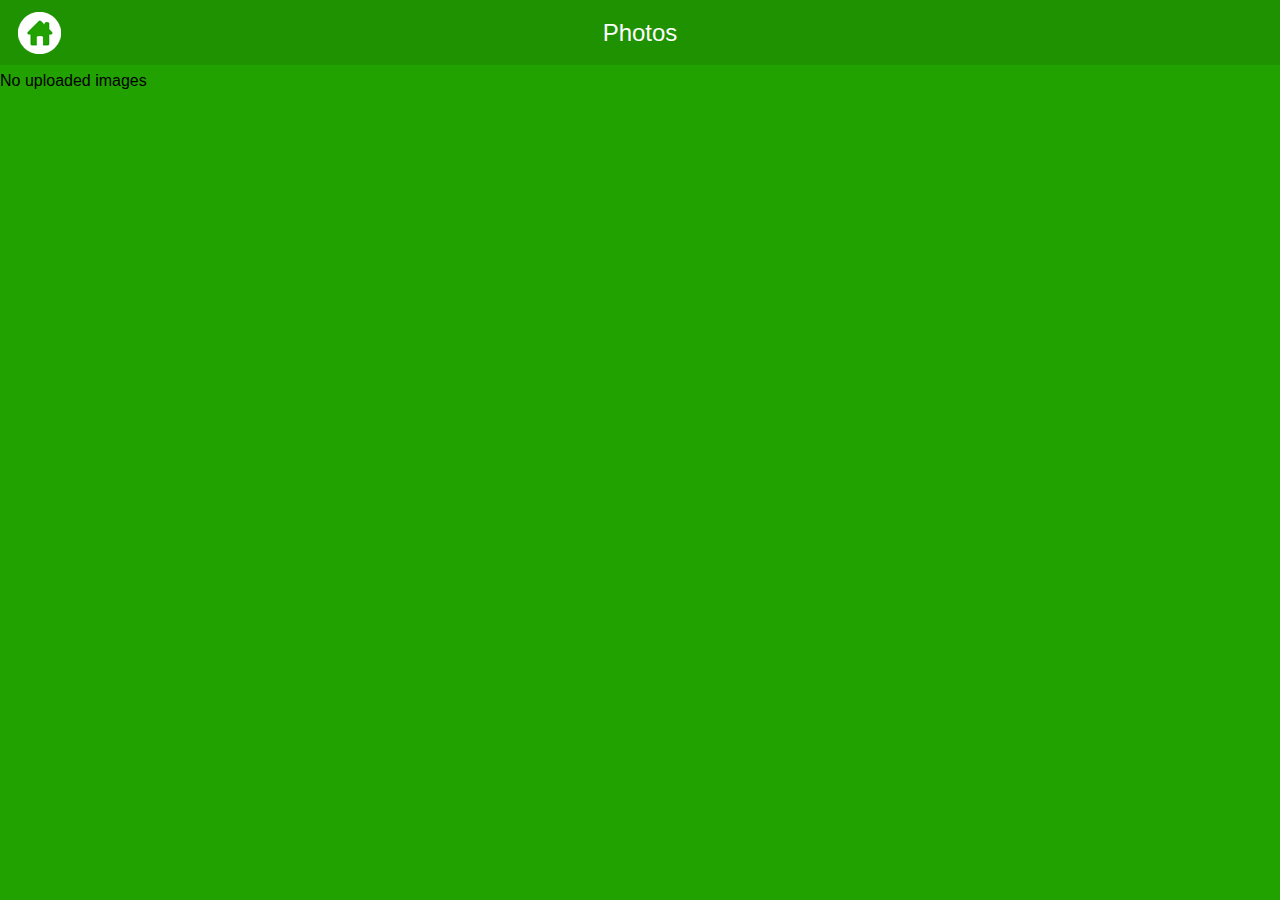
<file: photosub.html>
<!DOCTYPE html PUBLIC "-//W3C//DTD XHTML 1.0 Transitional//EN" "http://www.w3.org/TR/xhtml1/DTD/xhtml1-transitional.dtd">
<html xmlns="http://www.w3.org/1999/xhtml">
<head>
<meta http-equiv="Content-Type" content="text/html; charset=utf-8" />
<title>Wooden Theme</title>
<meta name="viewport" content="width=device-width, initial-scale=1">
<meta name="apple-mobile-web-app-capable" content="yes">
<link rel="stylesheet" href="css/jquery.mobile-1.4.0.css" />
<link rel="stylesheet" href="css/theme.css" />
<link rel="stylesheet" href="css/common_layout.css" />
<!--ThemeSetting-->
<script src="js/jquery-1.6.1.min.js"></script>
<script src="js/jquery.mobile-1.4.0.js"></script>
<script type="text/javascript">
   $(document).ready(function() {
      $('#back-link').click(function() {
         history.go(-1) 
       });
   });
</script>
<script type="text/javascript">
$(document).ready(function(){
  $(".ui-header h1").addClass("ui-title");
});
</script>
<!-- Photo Gallery settings starts here -->
<link rel="stylesheet" href="css/photoswipe.css" />
<link rel="stylesheet" href="css/styles.css" />
<script type="text/javascript" src="js/simple-inheritance.min.js"></script>
<script type="text/javascript" src="js/code-photoswipe-1.0.11.js"></script>
<script type="text/javascript">
		
		/*
		 This example shows how to set up the gallery without
		 using the Code.photoSwipe() helper or the $.photoSwipe() jQuery plugin.
		 
		 The example finds the Gallery container, then finds all anchor tags in 
		 the container (thumbnails).
		 
		 It then sets a click event listener on the container.
		 
		 When the user clicks the container, it checks to see if an image has been
		 clicked (i.e. a thumbnail).
		 
		 It then attempts to find the index number of the thumbnail clicked 
		 (from our list of thumbnails) and starts PhotoSwipe at that index.
		 */
		 
		if(typeof document.querySelectorAll === 'function') {
			
			document.addEventListener('DOMContentLoaded', function(){
				
				// Find the element holding our photos
				var galleryEl = document.getElementById('Gallery');
				
				
				// Find all the photos in our gallery
				var thumbEls = galleryEl.querySelectorAll('a');
				
				if (thumbEls.length < 1) {
					return;
				}
				
				// Set options (optional)
				Code.PhotoSwipe.Current.setOptions({
					loop: false
				});
				
				
				// Tell PhotoSwipe about the photos
				Code.PhotoSwipe.Current.setImages(thumbEls);
				
				
				// Listen out for when the user clicks the gallery
				galleryEl.addEventListener('click', function(e){
					
					// If we clicked an image, start the gallery at that image
					if (e.target.nodeName !== 'IMG'){
						return;
					}
					
					e.preventDefault();
					
					var linkEl = e.target.parentNode;
					
					var startingIndex = 0;
					for (startingIndex; startingIndex<thumbEls.length; startingIndex++){
						if (thumbEls[startingIndex] === linkEl){
							break;
						}
					}
					
					// Start PhotoSwipe
					Code.PhotoSwipe.Current.show(startingIndex);
				
				}, false);
			
			
			}, false); 
			
		}
		
	</script>
<!-- Photo Gallery Settings Ends Here -->

<style type="text/css">
img {
	max-width:100%;
}
</style>
</head>

<body class="theme_bg">
<!-- Start of first page -->
<div data-role="page" id="theme_layout"> 
  
  <!-- Header Starts Here 
  <div data-role="header"> <a class="refresh_link" id="back-link" href="#"><img src="images/home_icon.png" alt="refresh icon" /></a>
    <h1>Photos</h1>
    <a class="help_link"><img src="images/help_icon.png" alt="help icon" /></a> </div>-->
	
    <!-- Header Starts Here -->
  <div data-role="header" role="banner" class="ui-header ui-bar-inherit"> 
  <a href="index.html" class="refresh_link ui-link ui-btn-left ui-btn ui-shadow ui-corner-all" data-role="button" rel="external" data-ajax="false" role="button"><img alt="home icon" src="images/home_icon.png"></a>
    <h1>Photos</h1>
    <a class="help_link ui-link ui-btn-right ui-btn ui-shadow ui-corner-all" data-role="button" role="button"><img alt="help icon" src="images/help_icon.png"></a> </div>
  <!-- /header ends here --> 
  <!-- Photo Gallery Starts Here -->
  <div id="Gallery">
	<!-- Gallery Code Starts Here -->
		<div class="gallery-row">
	
			<p>No uploaded images</p> 
            
		</div>
        
        </div>
  <!-- Gallery Code Ends Here -->
  
  
  
  <!-- Photo Gallery Ends Here --> 
  
</div>
<!-- /page --> 

</body>
</html>
</file>
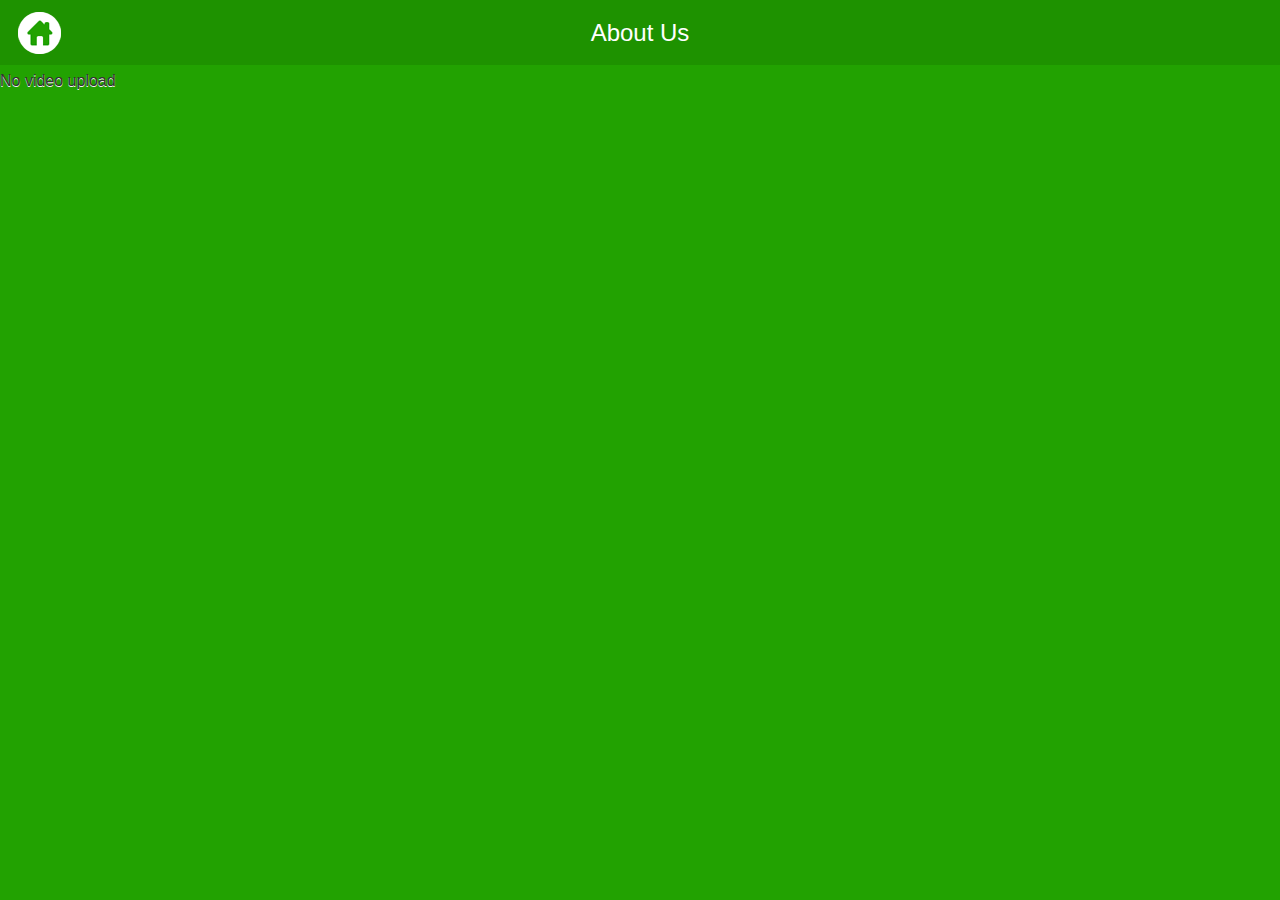
<file: video.html>
<!DOCTYPE html PUBLIC "-//W3C//DTD XHTML 1.0 Transitional//EN" "http://www.w3.org/TR/xhtml1/DTD/xhtml1-transitional.dtd">
<html xmlns="http://www.w3.org/1999/xhtml">
<head>
<meta http-equiv="Content-Type" content="text/html; charset=utf-8" />
<title>Wooden Theme Video Gallery</title>
<meta name="viewport" content="width=device-width, initial-scale=1">
<meta name="apple-mobile-web-app-capable" content="yes">
<link rel="stylesheet" href="css/jquery.mobile-1.4.0.css" />
<link rel="stylesheet" href="css/theme.css" />
<link rel="stylesheet" href="css/common_layout.css" />
<!--ThemeSetting-->
<script src="js/jquery_1.9.1.js"></script>
<script src="js/jquery.mobile-1.4.0.js"></script>
<script type="text/javascript">
   $(document).ready(function() {
      $('#back-link').click(function() {
         history.go(-1) 
       });
   });
</script>
<link rel="stylesheet" href="css/styles.css" />
<!-- Photo Gallery settings starts here
<link rel="stylesheet" href="css/photoswipe.css" />
<script type="text/javascript" src="js/simple-inheritance.min.js"></script>
<script type="text/javascript" src="js/code-photoswipe-1.0.11.js"></script>
<!-- Photo Gallery Settings Ends Here -->

<style type="text/css">
img {
	max-width:100%;
}
</style>
<script type="text/javascript">
$(document).ready(function(){
  $(".ui-header h1").addClass("ui-title");
});
</script>
</head>

<body>
<!-- Start of first page -->
<div data-role="page" id="theme_layout" class="theme_bg"> 
  
  <!-- Header Starts Here
  <div data-role="header"> <a class="refresh_link" id="back-link" href="#"><img src="images/home_icon.png" alt="home icon" /></a>
    <h1>About Us</h1>
    <a class="help_link"><img src="images/help_icon.png" alt="help icon" /></a> </div>
  /header ends here --> 
  <!-- Header Starts Here -->
  <div data-role="header" role="banner" class="ui-header ui-bar-inherit">
  <a href="index.html" class="refresh_link ui-link ui-btn-left ui-btn ui-shadow ui-corner-all" data-role="button" rel="external" data-ajax="false" role="button"><img alt="home icon" src="images/home_icon.png"></a>
    <h1>About Us</h1>
    <a class="help_link ui-link ui-btn-right ui-btn ui-shadow ui-corner-all" data-role="button" role="button"><img alt="help icon" src="images/help_icon.png"></a> </div>
  <!-- /header ends here --> 
  <!-- Video Gallery Starts Here -->
  <div id="Gallery" class="video_gallery_new">
	<!-- Gallery Code Starts Here -->
	<!-- 	<div class="gallery-row video_gallery">  -->
	
			<p>No video upload</p>
            
	<!-- 	</div>  -->
        
        </div>
  <!-- Gallery Code Ends Here -->
  
  
  
  <!-- Video Gallery Ends Here --> 
  
</div>
<!-- /page --> 

</body>
</html>
</file>
<file: css/theme.css>
.theme_bg{
	background:#22a201;
	min-width:320px;
	background-size:100% ;
	background-position: top center;
}
.logo{
	padding-top:28%;
	transition:all ease .3s;
	margin: 0 auto;
}

.ui-footer {
    background: none repeat scroll 0 0 rgba(0, 0, 0, 0) !important;
    border-bottom-width: 0;
    border-left-width: 0;
    border-right-width: 0;
    border-top: medium none !important;
}
.owl-demo .item{
	width:70px;
	height:70px;
	display:table-cell;
	/*background:url(../images/icon_bg.png) no-repeat;*/
	vertical-align:middle;
	text-align:center;
}
.ui-header{
	background:url("../images/header_bg.png") repeat scroll 0 0 rgba(0, 0, 0, 0) !important;
	border:none !important;
	border-bottom:none !important;
	
}
.ui-header a{
	box-shadow:none;
}
.ui-header .ui-title, .ui-footer .ui-title{
	text-shadow:none !important;
	color:#fff !important;
	font-size:24px;
	font-weight:normal;
	margin:0 23%;
}
.ui-icon-customrefresh:after {
	background-image: url("../images/refresh_icon.png");
	
}
.ui-icon-customrefresh:after{
	background-color:none;
	border:none;
	border-radius:none;
	height:42px;
	width:42px;
}
.ui-header .ui-btn-icon-notext{
	margin-top:11px;
}
.refresh_link,.help_link{
	border:none !important;
	background:none !important;
}
.refresh_link:hover,.refresh_link:active,.refresh_link:focus,.help_link:focus,.help_link:hover,.help_link:active{
	box-shadow:none !important;
}
.help_link{
	display:none !important;
}

/* custom setting of icons */
.app_feature_list a img{
	max-height:32px;
	max-width:32px;
}
<!--themebgcolor-->
</file>
<file: css/common_layout.css>
@font-face {
font-family:"Open Sans Light";
src:url("fonts/OpenSans-Light.eot?") format("eot"), url("fonts/OpenSans-Light.woff") format("woff"), url("fonts/OpenSans-Light.ttf") format("truetype"), url("fonts/OpenSans-Light.svg#OpenSans-Light") format("svg");
font-weight:normal;
font-style:normal;
}
@font-face {
font-family:"Open Sans";
src:url("fonts/OpenSans-Regular.eot?") format("eot"), url("fonts/OpenSans-Regular.woff") format("woff"), url("fonts/OpenSans-Regular.ttf") format("truetype"), url("fonts/OpenSans-Regular.svg#OpenSans") format("svg");
font-weight:normal;
font-style:normal;
}
@font-face {
font-family:"Open Sans Semibold";
src:url("fonts/OpenSans-Semibold.eot?") format("eot"), url("fonts/OpenSans-Semibold.woff") format("woff"), url("fonts/OpenSans-Semibold.ttf") format("truetype"), url("fonts/OpenSans-Semibold.svg#OpenSans-Semibold") format("svg");
font-weight:normal;
font-style:normal;
}
body {
	/*font-family:Open Sans,sans-serif;*/
	font-family:Arial, Helvetica, sans-serif !important;
	min-width:313px;
}
.clr{
	clear:both;
}
.app_feature_list{
	text-align:center;
	text-shadow:none;
	float:left;
	font-weight:normal;
	color:#fff !important;
	width:70px;
	/*font-family:Open Sans Semibold,sans-serif;*/
	font-family:Arial, Helvetica, sans-serif !important;
}
.app_feature_list label{
	height:36px;
	overflow:hidden;
	font-size:13px;
	word-wrap: break-word;
	cursor:pointer;
}

.no_data,.thankyou_msg{
	background: url(../images/header_bg.png);
    border-radius: 6px;
    display: block;
    margin: 6%;
    padding: 4%;
    text-align: center;
    width: 80%;
    text-shadow:none !important;
    text-transform: capitalize;
	color:#fff;
}
a.item{

   /* background-image: url("../images/icon_bg.png");*/
	background-repeat:no-repeat;
	background-size:100% 100%;
    display: table-cell;
    height: 70px;
    text-align: center;
    vertical-align: middle;
    width: 70px;
	color:#fff !important;

}
.app_feature_list a,.app_feature_list label{
	color:#fff;
	text-decoration:none;
}
.logo{
	padding:0px !important;
}
.logo img{
	display:none;
}
.white_wrap .app_feature_list label{
	height:auto;
}
.app_feature_list a{
	color:#fff !important;
	text-decoration:none;
	outline:none;
	cursor:pointer;
}

/* loader setting */
.ui-loader-default{
	background: none repeat scroll 0 0 #000000;
    height: 100%;
    left: 0;
    opacity: 0.4;
    position: fixed;
    top: 0 !important;
    width: 100%;
	margin:0px !important;
}


.ui-loader .ui-icon-loading {
    position:absolute;
	top:50%;
	left:50%;
	margin:-23px 0 0 -23px;
}
</file>
<file: css/photoswipe.css>
/*
 * PhotoSwipe - http://www.photoswipe.com/
 * Copyright (c) 2011 by Code Computerlove (http://www.codecomputerlove.com)
 * Licensed under the MIT license
 *
 * Default styles for SwipeGallery
 * Avoid any position or dimension based styles
 * where possible, unless specified already here.
 * The gallery automatically works out gallery item
 * positions etc.
 */

body.ps-active 
{
	-webkit-text-size-adjust: none;
	overflow: hidden;
}
body.ps-active * 
{ 
	-webkit-tap-highlight-color:  rgba(255, 255, 255, 0); 
}
body.ps-active *:focus 
{ 
	outline: 0; 
}


/* Document overlay */
div.ps-document-overlay 
{
	background: #000;
}


/* Viewport */
div.ps-viewport 
{
	background: #000;
	cursor: pointer;
}


/* Zoom/pan/rotate layer */
div.ps-zoom-pan-rotate{
	background: #000;
}


/* Slider */
div.ps-slider-item-loading 
{ 
	background: url(photoswipe-loader.gif) no-repeat center center; 
}


/* Caption */
div.ps-caption
{ 
	background: #000000;
	background: -moz-linear-gradient(top, #303130 0%, #000101 100%);
	background: -webkit-gradient(linear, left top, left bottom, color-stop(0%,#303130), color-stop(100%,#000101));
	border-bottom: 1px solid #42403f;
	color: #ffffff;
	font-size: 13px;
	font-family: "Lucida Grande", Helvetica, Arial,Verdana, sans-serif;
	text-align: center;
}

div.ps-caption-bottom
{ 
	border-top: 1px solid #42403f;
	border-bottom: none;
}

div.ps-caption-content
{
	padding: 13px;
}


/* Toolbar */
div.ps-toolbar
{ 
	background: #000000;
	background: -moz-linear-gradient(top, #303130 0%, #000101 100%);
	background: -webkit-gradient(linear, left top, left bottom, color-stop(0%,#303130), color-stop(100%,#000101));
	border-top: 1px solid #42403f;
	color: #ffffff;
	font-size: 13px;
	font-family: "Lucida Grande", Helvetica, Arial,Verdana, sans-serif;
	text-align: center;
	height: 44px;
	display: table;
	table-layout: fixed;
}

div.ps-toolbar-top 
{
	border-bottom: 1px solid #42403f;
	border-top: none;
}

div.ps-toolbar-close, div.ps-toolbar-previous, div.ps-toolbar-next, div.ps-toolbar-play
{
	cursor: pointer;
	display: table-cell;
}

div.ps-toolbar div div.ps-toolbar-content
{
	width: 44px;
	height: 44px;
	margin: 0 auto 0;
	background-image: url(photoswipe-icons.png);
	background-repeat: no-repeat;
}

div.ps-toolbar-close div.ps-toolbar-content
{
	background-position: 0 0;
}

div.ps-toolbar-previous div.ps-toolbar-content
{
	background-position: -44px 0;
}

div.ps-toolbar-previous-disabled div.ps-toolbar-content
{
	background-position: -44px -44px;
}

div.ps-toolbar-next div.ps-toolbar-content
{
	background-position: -132px 0;
}

div.ps-toolbar-next-disabled div.ps-toolbar-content
{
	background-position: -132px -44px;
}

div.ps-toolbar-play div.ps-toolbar-content
{
	background-position: -88px 0;
}

/* Hi-res retina display */
@media only screen and (-webkit-min-device-pixel-ratio: 2)
{
	div.ps-toolbar div div.ps-toolbar-content
	{
		-webkit-background-size: 176px 88px;
		background-image: url(photoswipe-icons@2x.png);
	}
}
</file>
<file: css/styles.css>
*{
	padding:0px;
	margin:0px;
}

div.gallery-row:after { clear: both; content: "."; display: block; height: auto; visibility: hidden; }
div.gallery-item { float: left; width: 32.5%;position:relative;margin:.33333333%; }
div.gallery-item a { display: block; border: 1px solid #3c3c3c; }
div.gallery-item img { display: block; width: 100%; height: auto; }
.img_title{
	background:url("../images/title_bg.png") repeat scroll 0 0 rgba(0, 0, 0, 0) !important;
	padding:2% 1%;
	width:98%;
	overflow:hidden;
	white-space:nowrap;
	text-overflow:ellipsis;
	position:absolute;
	left:0px;
	bottom:0px;
	text-shadow:none;
	text-align:center;
	font-size:13px;
	color:#fff;
	pointer-events:none;
}


div.gallery-item .play_video_icon {
    display: table-cell;
    height: 100%;
    left: 0;
    position: absolute;
    text-align: center;
    vertical-align: middle;
    width: 100%;
	background:#333;
	opacity:0.4;
	top:0px;
}
div.gallery-item .play_video_icon img{
	width:auto;
	display:table-cell;
	top:50%;
	margin-top:-45px;
	left:50%;
	margin-left:-32px;
	position:absolute;
}
div.gallery-item .play_video_icon:hover,div.gallery-item .play_video_icon:active,div.gallery-item .play_video_icon:focus{
	opacity:0;
	transition:all ease .3s;
}
#Gallery{
	padding-top:6px;
}
/* header setting 
.ui-header 
{
	color: #333333 !important;
    font-size: 24px;
    font-weight: normal;
    margin: 0 25%;
    text-shadow: none !important;
	display: block;
    min-height: 1.1em;
    outline: 0 none !important;
    overflow: hidden;
    padding: 0.7em 0;
    text-align: center;
    text-overflow: ellipsis;
    white-space: nowrap;
}
*/

.video_wrap{
	padding:8px;
}
.video_gallery_new .ui-listview > li p{
	font-weight:600;
	color:#828180;
}
.video_gallery_new .ui-listview .ui-li-has-thumb > img:first-child,.video_gallery_new  .ui-listview .ui-li-has-thumb > .ui-btn > img:first-child, .video_gallery_new .ui-listview .ui-li-has-thumb .ui-li-thumb{
	height:81px;
	max-width: 5.5em;
}

.video_desc_wrap {
    background: none repeat scroll 0 0 #F2F2F2;
    font-size: 13px;
    padding: 10px;
    line-height:21px;
	color:#444;
}

.video_desc {
    background: none repeat scroll 0 0 #FFFFFF;
    border: 1px solid #DDDDDD;
    padding: 10px;
}


.video_title {
    font-weight: 600;
    padding: 9px 8px 13px;
    font-size: 16px;
	background:#fff;
	text-shadow:0px 0px 0px #fff;
	line-height:24px;
	border:1px solid #ddd;
	border-bottom:0px;
}

.video_description_wrapper.theme_bg{
	background:#F2F2F2 !important;
}
.video_description_wrapper .ui-header{
	background:#209602 !important;
	margin-bottom:1px;
}
.video_description_wrapper .video_wrap{
	background:#000;
	z-index:100;
}
.video_description_wrapper .video_wrap iframe{
	z-index:100 !important;
}
@media (max-width: 330px){
	div.gallery-item {
    	width: 49.2%;
	}
	.video_gallery div.gallery-item{
		border: 10px solid #FFFFFF;
    	box-shadow: 0 0 8px #000000;
    	width: 93%;
		margin-bottom:10px;
	}
}
.theme_bg{
	min-height:486px;
}
</file>
